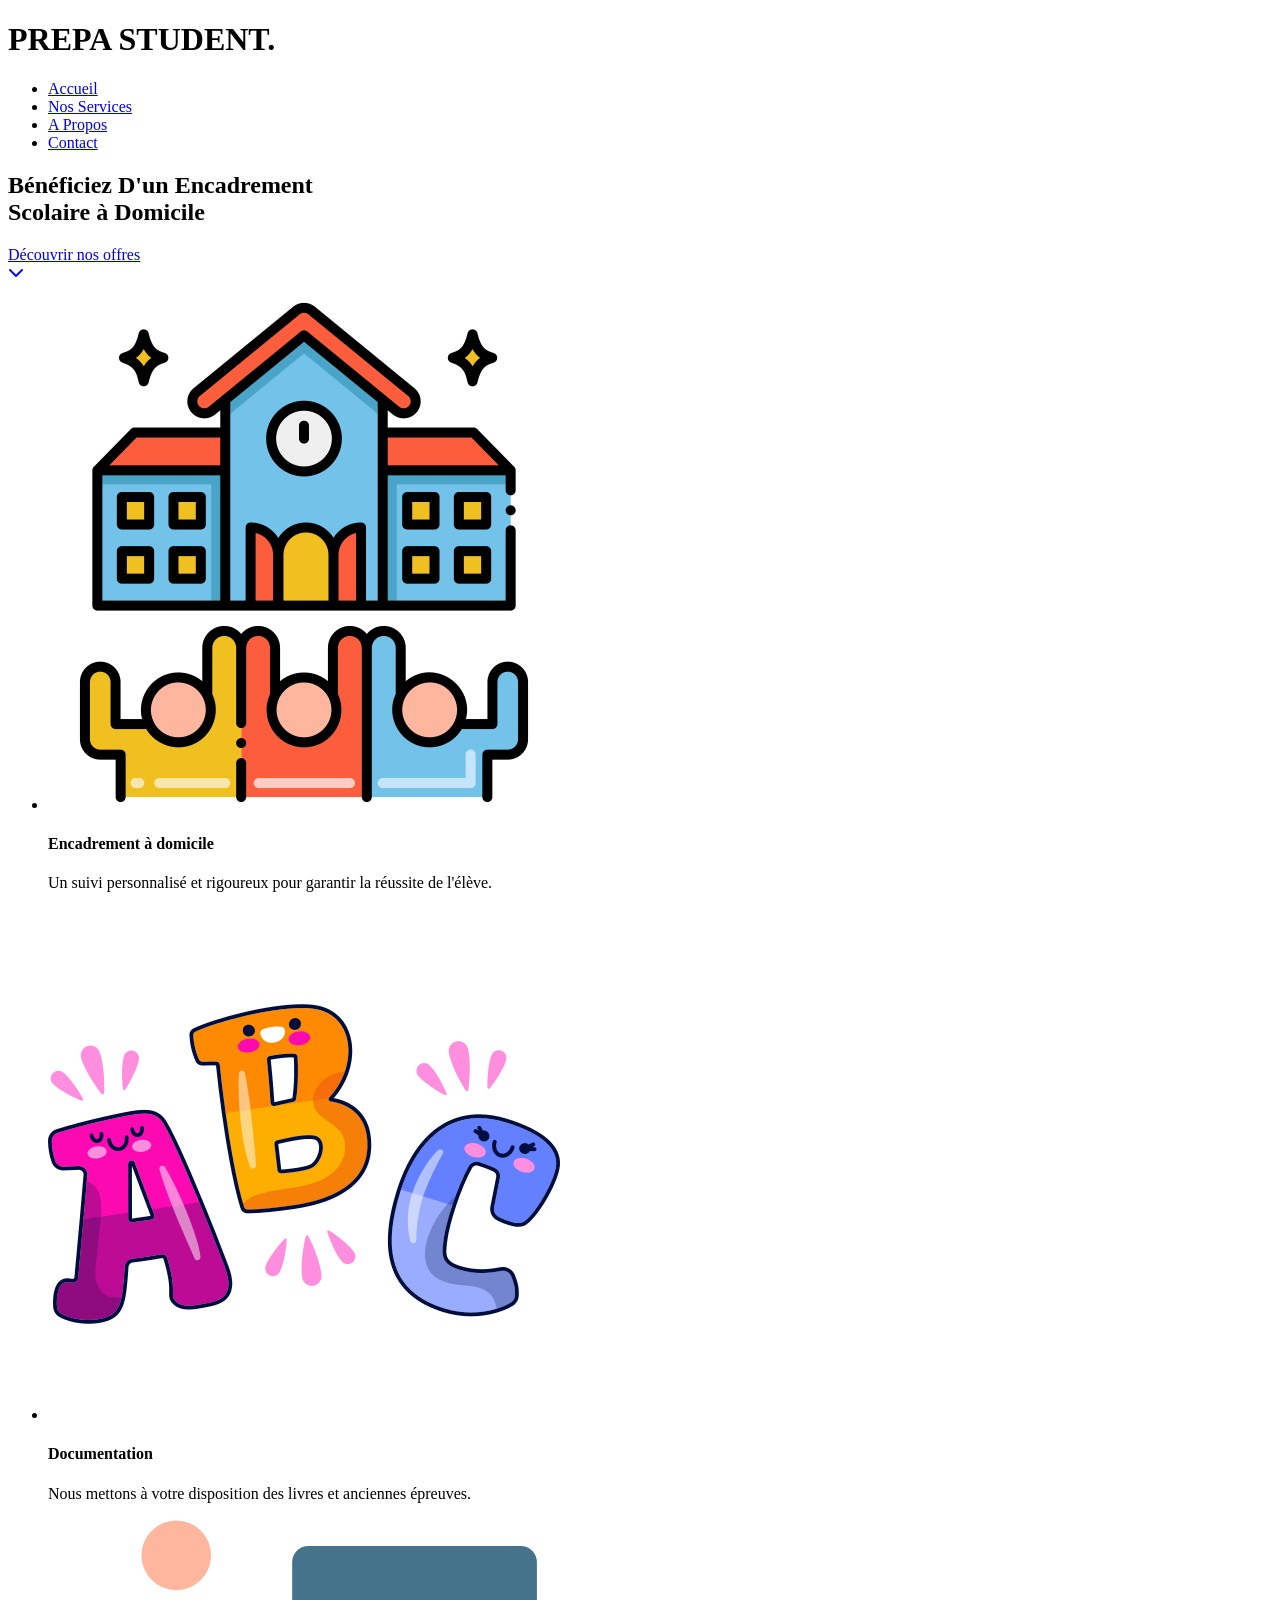
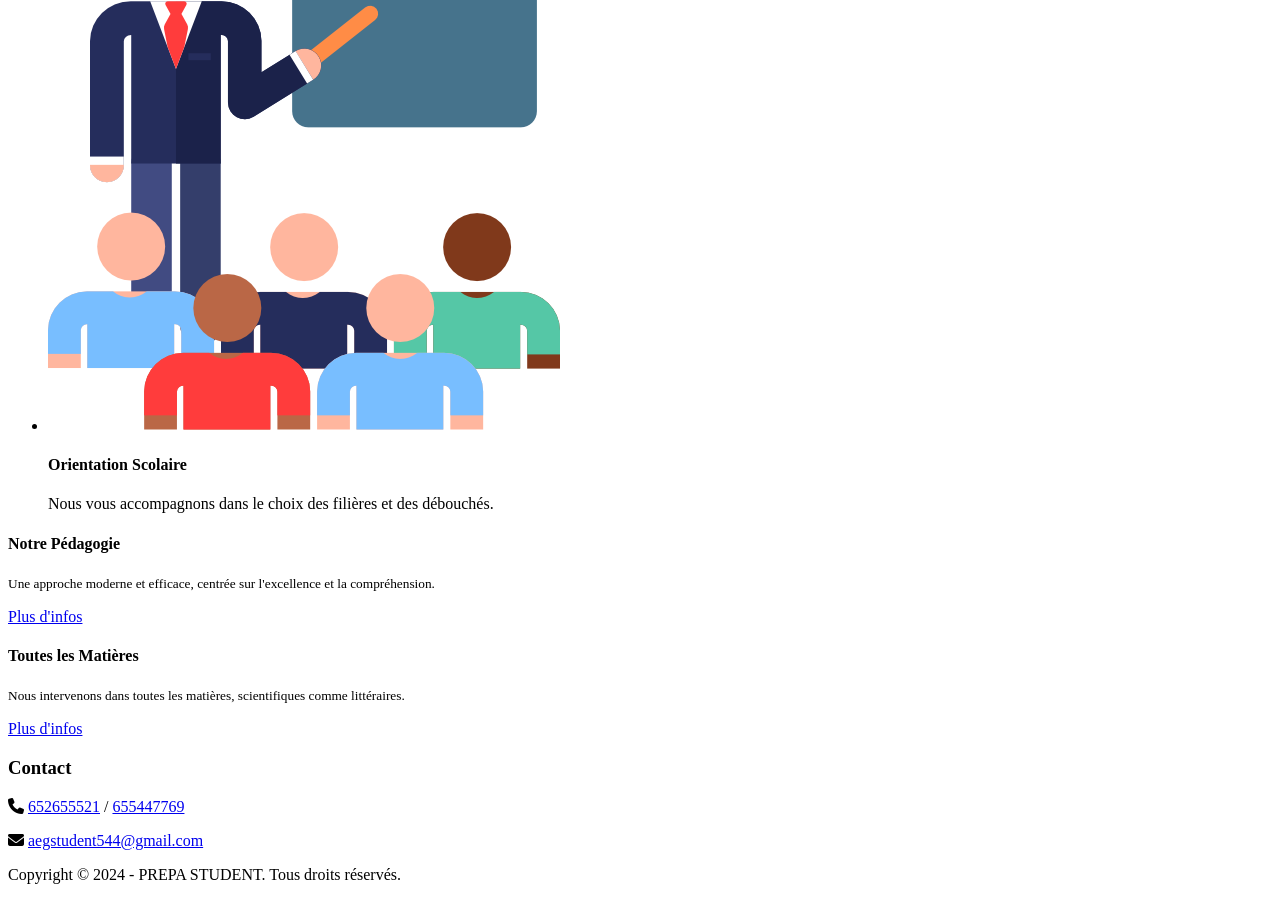
<file: index.html>
<!DOCTYPE html>
<html>

<head>
    <meta charset="utf-8">
    <meta name="viewport" content="width=device-width, initial-scale=1.0">
    <!-- Indispensable pour le mobile -->
    <title>Prepa Student - L'Excellence Scolaire à Domicile</title>

    <link rel="preconnect" href="https://fonts.googleapis.com">
    <link rel="preconnect" href="https://fonts.gstatic.com" crossorigin>
    <link href="https://fonts.googleapis.com/css2?family=Pacifico&family=Poppins:wght@400;700;900&display=swap" rel="stylesheet">

    <link rel="stylesheet" href="https://cdnjs.cloudflare.com/ajax/libs/font-awesome/6.5.1/css/all.min.css">
    <link href="style" rel="stylesheet">
</head>

<body>
    <!-- Le header reste le même en HTML -->
    <header>
        <div class="wrapper">
            <h1>PREPA STUDENT<span>.</span></h1>
            <nav>
                <ul>
                    <li><a href="#main-image">Accueil</a></li>
                    <li><a href="#steps">Nos Services</a></li>
                    <li><a href="#possibilities">A Propos</a></li>
                    <li><a href="#contact">Contact</a></li>
                </ul>
            </nav>
        </div>
    </header>

    <section id="main-image">
        <div class="wrapper">
            <div class="hero-content">
                <h2><span>Bénéficiez</span> D'un Encadrement <br><strong>Scolaire à Domicile</strong></h2>
                <a href="#steps" class="button-1">Découvrir nos offres</a>
            </div>
        </div>
        <!-- AJOUT : L'indicateur de défilement -->
        <a href="#steps" class="scroll-down-indicator">
            <i class="fa-solid fa-chevron-down"></i>
        </a>
    </section>

    <!-- Le reste de votre contenu reste identique -->
    <section id="steps">
        <!-- ... Votre section services ... -->
        <div class="wrapper">
            <ul>
                <!-- MODIFIÉ : Ajout de la balise <img> pour l'icône -->
                <li id="service-encadrement">
                    <img src="images/icon-domicile.png" alt="Icône encadrement à domicile">
                    <h4>Encadrement à domicile</h4>
                    <p>Un suivi personnalisé et rigoureux pour garantir la réussite de l'élève.</p>
                </li>

                <!-- MODIFIÉ : Ajout de la balise <img> pour l'icône -->
                <li id="service-documentation">
                    <img src="images/icon-documentation.png" alt="Icône documentation et livres">
                    <h4>Documentation</h4>
                    <p>Nous mettons à votre disposition des livres et anciennes épreuves.</p>
                </li>

                <!-- MODIFIÉ : Ajout de la balise <img> pour l'icône -->
                <li id="service-orientation">
                    <img src="images/icon-orientation.png" alt="Icône orientation scolaire">
                    <h4>Orientation Scolaire</h4>
                    <p>Nous vous accompagnons dans le choix des filières et des débouchés.</p>
                </li>
            </ul>
            <div class="clear"></div>
        </div>
    </section>
    <!-- C'est la seule section à modifier dans votre index.html -->

    <section id="possibilities">
        <div class="wrapper">
            <article id="article-allschool">
                <div class="overlay">
                    <h4>Notre Pédagogie</h4>
                    <p><small>Une approche moderne et efficace, centrée sur l'excellence et la compréhension.</small></p>
                    <!-- MODIFIÉ : Le lien pointe maintenant vers pedagogie.html -->
                    <a href="pedagogie" class="button-2">Plus d'infos</a>
                </div>
            </article>
            <article id="article-matieres">
                <div class="overlay">
                    <h4>Toutes les Matières</h4>
                    <p><small>Nous intervenons dans toutes les matières, scientifiques comme littéraires.</small></p>
                    <!-- MODIFIÉ : Le lien pointe maintenant vers matieres.html -->
                    <a href="matieres" class="button-2">Plus d'infos</a>
                </div>
            </article>
            <div class="clear"></div>
        </div>
    </section>
    <!-- C'est la seule section que vous devez modifier dans index.html -->

    <section id="contact">
        <div class="wrapper">
            <h3>Contact</h3>
            <div class="contact-info">
                <!-- MODIFIÉ : Ajout des liens <a> pour les numéros -->
                <p>
                    <i class="fa-solid fa-phone"></i>
                    <a href="tel:+237652655521">652655521</a> / <a href="tel:+237655447769">655447769</a>
                </p>

                <!-- MODIFIÉ : Ajout du lien <a> pour l'e-mail avec un sujet pré-rempli -->
                <p>
                    <i class="fa-solid fa-envelope"></i>
                    <a href="mailto:aegstudent544@gmail.com?subject=Demande%20d'informations%20-%20Prepa%20Student">aegstudent544@gmail.com</a>
                </p>
            </div>
        </div>
    </section>
    <footer>
        <!-- ... Votre footer ... -->
        <div class="wrapper">
            <p>Copyright © 2024 - PREPA STUDENT. Tous droits réservés.</p>
        </div>
    </footer>

    <!-- AJOUT : Le script pour le header intelligent, à placer ici -->
    <script>
        const header = document.querySelector('header');

        window.addEventListener('scroll', () => {
            if (window.scrollY > 50) { // Si on a défilé de plus de 50 pixels
                header.classList.add('scrolled');
            } else {
                header.classList.remove('scrolled');
            }
        });
    </script>

</body>

</html>
</file>
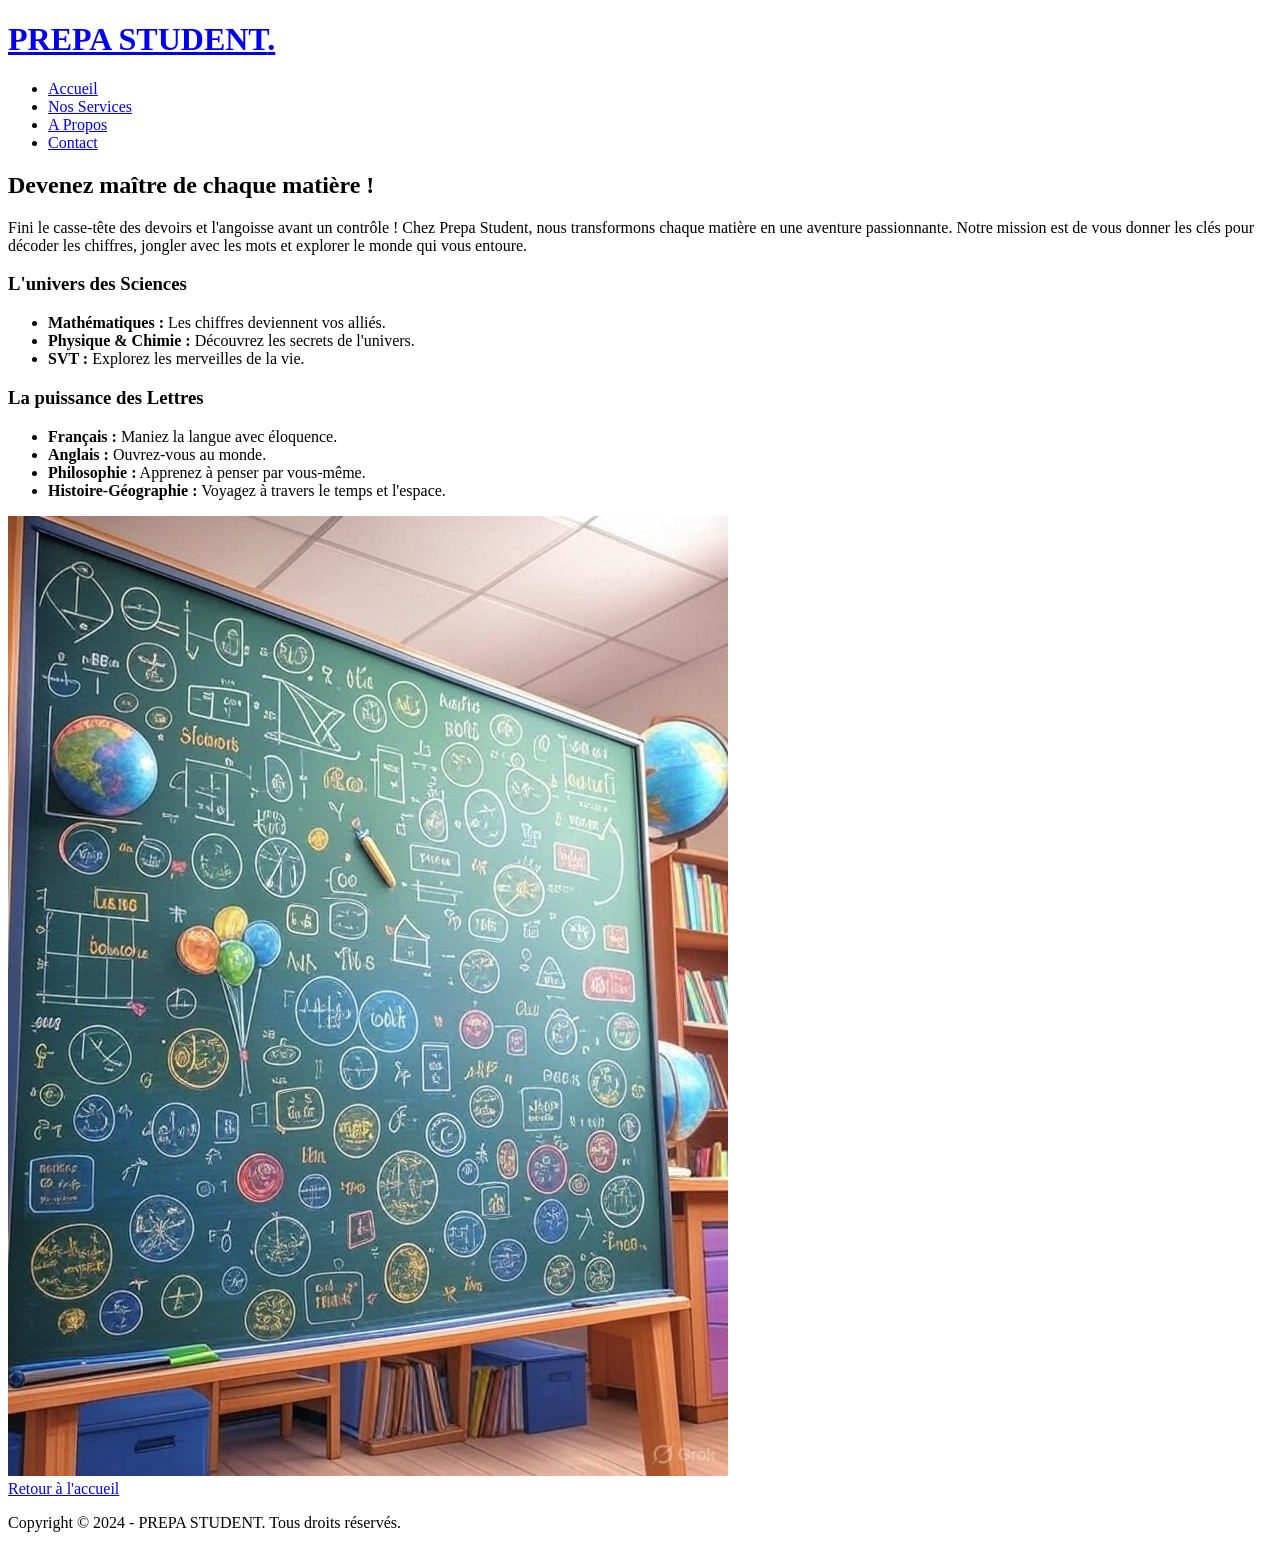
<file: matieres.html>
<!-- Contenu complet pour le nouveau fichier matieres.html -->

<!DOCTYPE html>
<html>

<head>
    <meta charset="utf-8">
    <meta name="viewport" content="width=device-width, initial-scale=1.0">
    <title>Matières Proposées - Prepa Student</title>

    <!-- Ces liens sont identiques à ceux de l'index pour garder le même style -->
    <link rel="preconnect" href="https://fonts.googleapis.com">
    <link rel="preconnect" href="https://fonts.gstatic.com" crossorigin>
    <link href="https://fonts.googleapis.com/css2?family=Pacifico&family=Poppins:wght@400;700;900&display=swap" rel="stylesheet">
    <link rel="stylesheet" href="https://cdnjs.cloudflare.com/ajax/libs/font-awesome/6.5.1/css/all.min.css">
    <link href="style" rel="stylesheet">
</head>

<body>
    <!-- On réutilise le même header -->
    <header>
        <div class="wrapper">
            <h1><a href="index">PREPA STUDENT<span>.</span></a></h1>
            <nav>
                <ul>
                    <li><a href="index#main-image">Accueil</a></li>
                    <li><a href="index#steps">Nos Services</a></li>
                    <li><a href="index#possibilities">A Propos</a></li>
                    <li><a href="index#contact">Contact</a></li>
                </ul>
            </nav>
        </div>
    </header>

    <!-- SECTION PRINCIPALE DE LA PAGE -->
    <!-- Remplacez toute la section <main> de votre fichier matieres.html -->

    <!-- Remplacez la section <main> de votre fichier matieres.html par celle-ci -->

    <main class="page-content page-matieres">
        <div class="wrapper">
            <h2>Devenez maître de chaque matière !</h2>

            <div class="cadre-texte">
                <p>Fini le casse-tête des devoirs et l'angoisse avant un contrôle ! Chez Prepa Student, nous transformons chaque matière en une aventure passionnante. Notre mission est de vous donner les clés pour décoder les chiffres, jongler avec les mots
                    et explorer le monde qui vous entoure.</p>

                <h3>L'univers des Sciences</h3>
                <ul>
                    <li><strong>Mathématiques :</strong> Les chiffres deviennent vos alliés.</li>
                    <li><strong>Physique & Chimie :</strong> Découvrez les secrets de l'univers.</li>
                    <li><strong>SVT :</strong> Explorez les merveilles de la vie.</li>
                </ul>

                <h3>La puissance des Lettres</h3>
                <ul>
                    <li><strong>Français :</strong> Maniez la langue avec éloquence.</li>
                    <li><strong>Anglais :</strong> Ouvrez-vous au monde.</li>
                    <li><strong>Philosophie :</strong> Apprenez à penser par vous-même.</li>
                    <li><strong>Histoire-Géographie :</strong> Voyagez à travers le temps et l'espace.</li>
                </ul>
            </div>

            <!-- DÉBUT DE LA MODIFICATION -->
            <div class="image-container-fade">
                <img src="images/image-matieres.jpg" alt="Illustration des matières scolaires">
            </div>
            <!-- FIN DE LA MODIFICATION -->

            <a href="index" class="button-1">Retour à l'accueil</a>
        </div>
    </main>

    <!-- On réutilise le même footer -->
    <footer>
        <div class="wrapper">
            <p>Copyright © 2024 - PREPA STUDENT. Tous droits réservés.</p>
        </div>
    </footer>

</body>

</html>
</file>
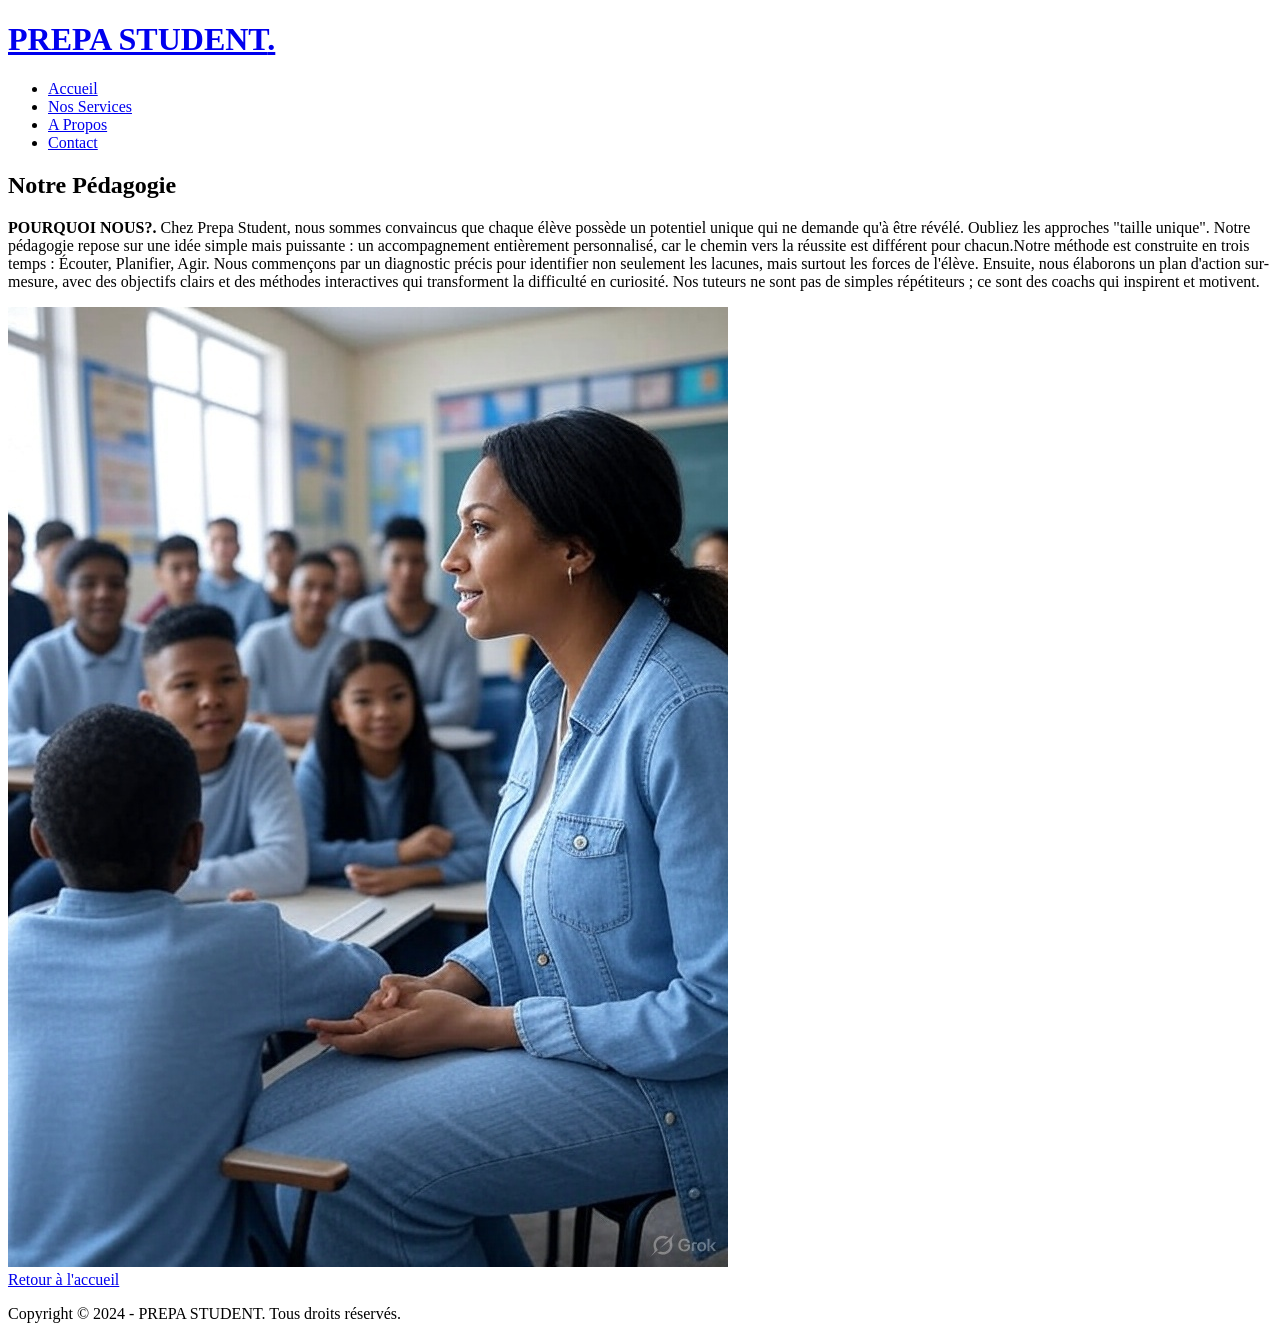
<file: pedagogie.html>
<!-- Contenu complet pour le nouveau fichier pedagogie.html -->

<!DOCTYPE html>
<html>

<head>
    <meta charset="utf-8">
    <meta name="viewport" content="width=device-width, initial-scale=1.0">
    <title>Notre Pédagogie - Prepa Student</title>

    <!-- Ces liens sont identiques à ceux de l'index pour garder le même style -->
    <link rel="preconnect" href="https://fonts.googleapis.com">
    <link rel="preconnect" href="https://fonts.gstatic.com" crossorigin>
    <link href="https://fonts.googleapis.com/css2?family=Pacifico&family=Poppins:wght@400;700;900&display=swap" rel="stylesheet">
    <link rel="stylesheet" href="https://cdnjs.cloudflare.com/ajax/libs/font-awesome/6.5.1/css/all.min.css">
    <link href="style" rel="stylesheet">
</head>

<body>
    <!-- On réutilise le même header -->
    <header>
        <div class="wrapper">
            <h1><a href="index">PREPA STUDENT<span>.</span></a></h1>
            <nav>
                <ul>
                    <li><a href="index#main-image">Accueil</a></li>
                    <li><a href="index#steps">Nos Services</a></li>
                    <li><a href="index#possibilities">A Propos</a></li>
                    <li><a href="index#contact">Contact</a></li>
                </ul>
            </nav>
        </div>
    </header>

    <!-- SECTION PRINCIPALE DE LA PAGE -->
    <main class="page-content page-pedagogie">
        <div class="wrapper">
            <h2>Notre Pédagogie</h2>
            <div class="cadre-texte">

                <p><strong>POURQUOI NOUS?.</strong> Chez Prepa Student, nous sommes convaincus que chaque élève possède un potentiel unique qui ne demande qu'à être révélé. Oubliez les approches "taille unique". Notre pédagogie repose sur une idée simple
                    mais puissante : un accompagnement entièrement personnalisé, car le chemin vers la réussite est différent pour chacun.Notre méthode est construite en trois temps : Écouter, Planifier, Agir. Nous commençons par un diagnostic précis
                    pour identifier non seulement les lacunes, mais surtout les forces de l'élève. Ensuite, nous élaborons un plan d'action sur-mesure, avec des objectifs clairs et des méthodes interactives qui transforment la difficulté en curiosité.
                    Nos tuteurs ne sont pas de simples répétiteurs ; ce sont des coachs qui inspirent et motivent.</p>

            </div>
            <!-- DÉBUT DE LA MODIFICATION -->
            <div class="image-container-fade">
                <img src="images/image-pedagogie.jpg" alt="Illustration de notre pédagogie">
            </div>
            <!-- FIN DE LA MODIFICATION -->

            <a href="index" class="button-1">Retour à l'accueil</a>
        </div>
    </main>


    <!-- On réutilise le même footer -->
    <footer>
        <div class="wrapper">
            <p>Copyright © 2024 - PREPA STUDENT. Tous droits réservés.</p>
        </div>
    </footer>

</body>

</html>
</file>
